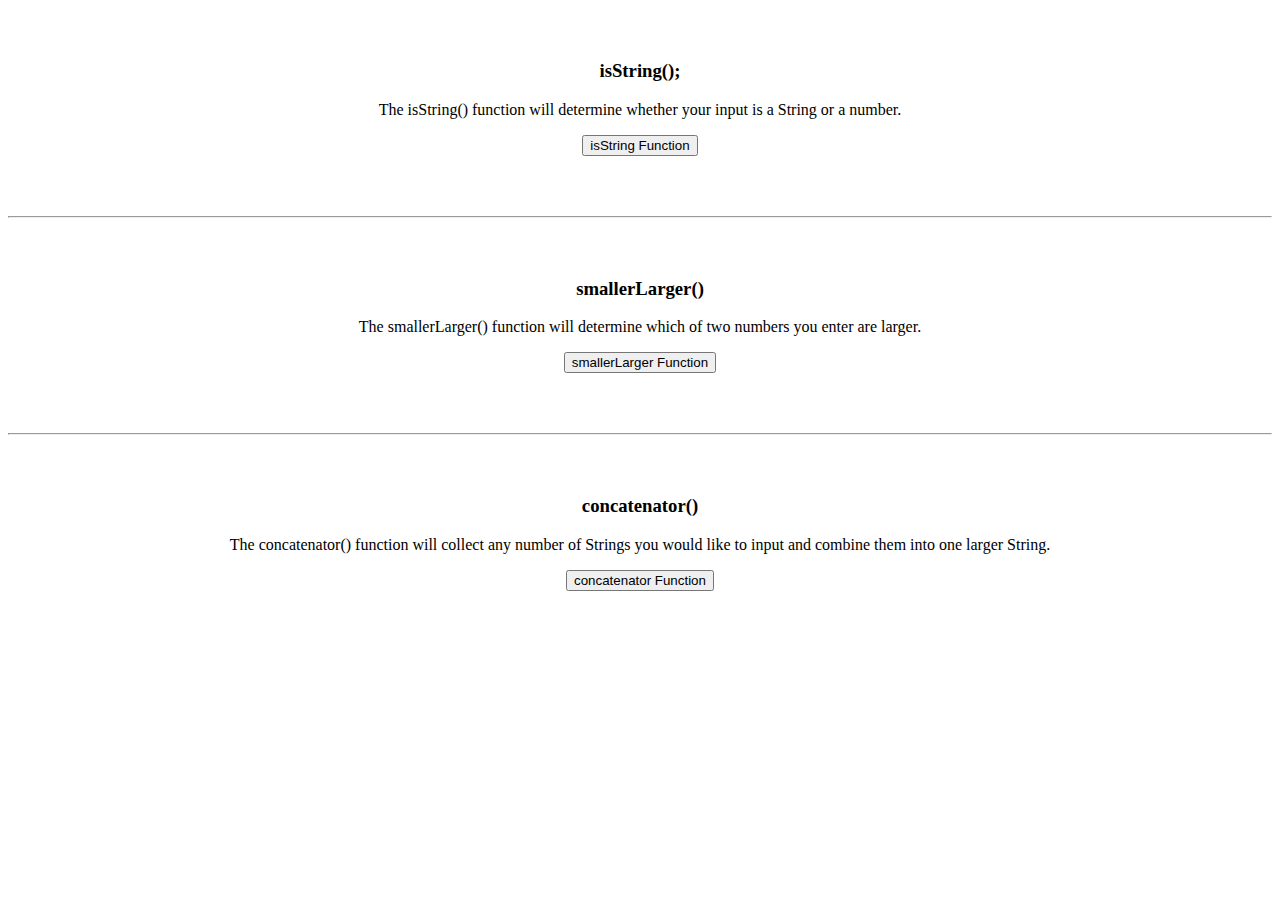
<file: home.html>
<!DOCTYPE html>
<html lang="en">

<head>
  <meta charset="utf-8">
  <meta http-equiv="X-UA-Compatible" content="IE=edge">
  <meta name="viewport" content="width=device-width, initial-scale=1">
  <!-- The above 3 meta tags *must* come first in the head; any other head content must come *after* these tags -->
  <title>JavaScript First Functions</title>

  <!-- Bootstrap -->
  <!-- Latest compiled and minified CSS -->
  <link rel="stylesheet" href="https://maxcdn.bootstrapcdn.com/bootstrap/3.3.5/css/bootstrap.min.css" integrity="sha512-dTfge/zgoMYpP7QbHy4gWMEGsbsdZeCXz7irItjcC3sPUFtf0kuFbDz/ixG7ArTxmDjLXDmezHubeNikyKGVyQ==" crossorigin="anonymous">
  <link rel="stylesheet" type="text/css" href="css/style.css">

  <!-- HTML5 shim and Respond.js for IE8 support of HTML5 elements and media queries -->
  <!-- WARNING: Respond.js doesn't work if you view the page via file:// -->
  <!--[if lt IE 9]>
      <script src="https://oss.maxcdn.com/html5shiv/3.7.2/html5shiv.min.js"></script>
      <script src="https://oss.maxcdn.com/respond/1.4.2/respond.min.js"></script>
    <![endif]-->
</head>

<body>
  <div class="container">
    <section>
      <h3>isString();</h3>
      <p>The isString() function will determine whether your input is a String or a number.</p>
      <button onclick="isString();">isString Function</button>
    </section>
    <hr />
    <section>
      <h3>smallerLarger()</h3>
      <p>The smallerLarger() function will determine which of two numbers you enter are larger.</p>
      <button onclick="smallerLarger();">smallerLarger Function</button>
    </section>
    <hr />
    <section>
      <h3>concatenator()</h3>
      <p>The concatenator() function will collect any number of Strings you would like to input and combine them into one larger String.</p>
      <button onclick="concatenator();">concatenator Function</button>
    </section>
  </div>

  <!-- jQuery (necessary for Bootstrap's JavaScript plugins) -->
  <script src="https://ajax.googleapis.com/ajax/libs/jquery/1.11.3/jquery.min.js"></script>
  <!-- Include all compiled plugins (below), or include individual files as needed -->
  <!-- Latest compiled and minified JavaScript -->
  <script src="https://maxcdn.bootstrapcdn.com/bootstrap/3.3.5/js/bootstrap.min.js" integrity="sha512-K1qjQ+NcF2TYO/eI3M6v8EiNYZfA95pQumfvcVrTHtwQVDG+aHRqLi/ETn2uB+1JqwYqVG3LIvdm9lj6imS/pQ==" crossorigin="anonymous"></script>
  <script src="js/firstFunctions.js"></script>
</body>

</html>
</file>
<file: css/style.css>
section {
  margin: 60px auto;
  text-align: center;
}
</file>
